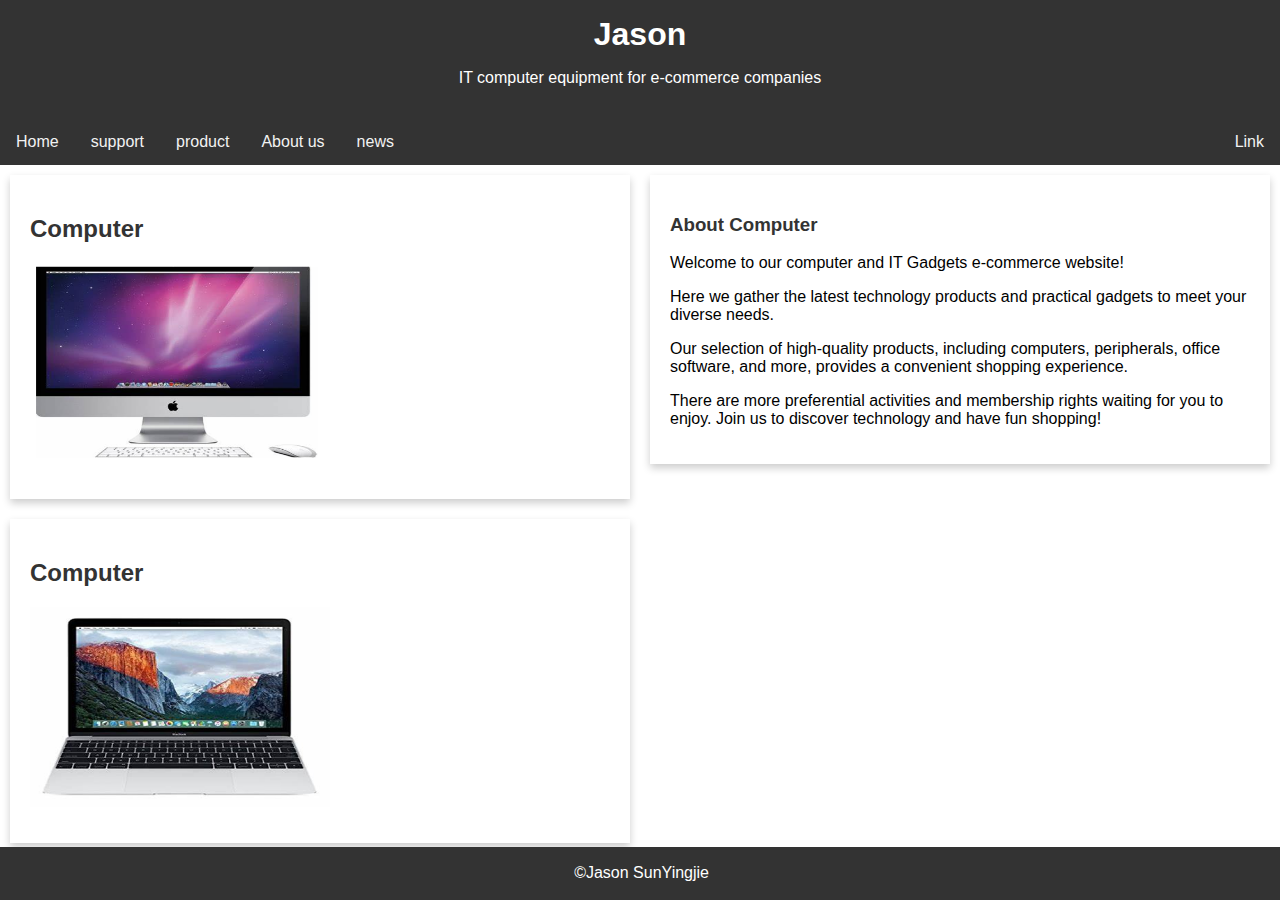
<file: index.html>
<!DOCTYPE html>  
<html>  
<head>  

    <link rel="stylesheet" href="common.css">
  
</head>  
<body>  
  
<div class="header">  
  <h1>Jason</h1>  
  <p>IT computer equipment for e-commerce companies</p>  
</div>  
  
<div class="topnav">  
  <a href="index.html">Home</a>  
  <a href="support.html">support</a>  
  <a href="product.html">product</a>  
  <a href="about us.html">About us</a>  
  <a href="news.html">news</a>  
  <a href="#about" style="float:right">Link</a>  
</div>  
  
<div class="row">  
  <div class="leftcolumn">  
    <div class="card">  
      <h2>Computer  </h2>  
      <div class="fakeimg" style="height:200px;">
      
      <img src="11.jpg" alt="Description of the image" width="300" height="200">

       </div>  
      <p>
      </p>  
    </div>  
    <div class="card">  
      <h2>Computer </h2>  
      <div class="fakeimg" style="height:200px;">
      
        <img src="22.jpg" alt="Description of the image" width="300" height="200">

      
      
      </div>  
      <p></p>  
    </div>  
  </div>  
  <div class="rightcolumn">  
    <div class="card">  
      <h3>About Computer</h3>  
      <p>Welcome to our computer and IT Gadgets e-commerce website!</p>
      <p>Here we gather the latest technology products and practical gadgets to meet your diverse needs.</p>
      <p>Our selection of high-quality products, including computers, peripherals, office software, and more, provides a convenient shopping experience.</p>
      <p>There are more preferential activities and membership rights waiting for you to enjoy. Join us to discover technology and have fun shopping!</p>
    </div>  
</div> 

   
  </div>  
</div>  
  
<div class="footer">  
  <p>©Jason SunYingjie</p>  
</div>  
  
</body>  
</html>
</file>
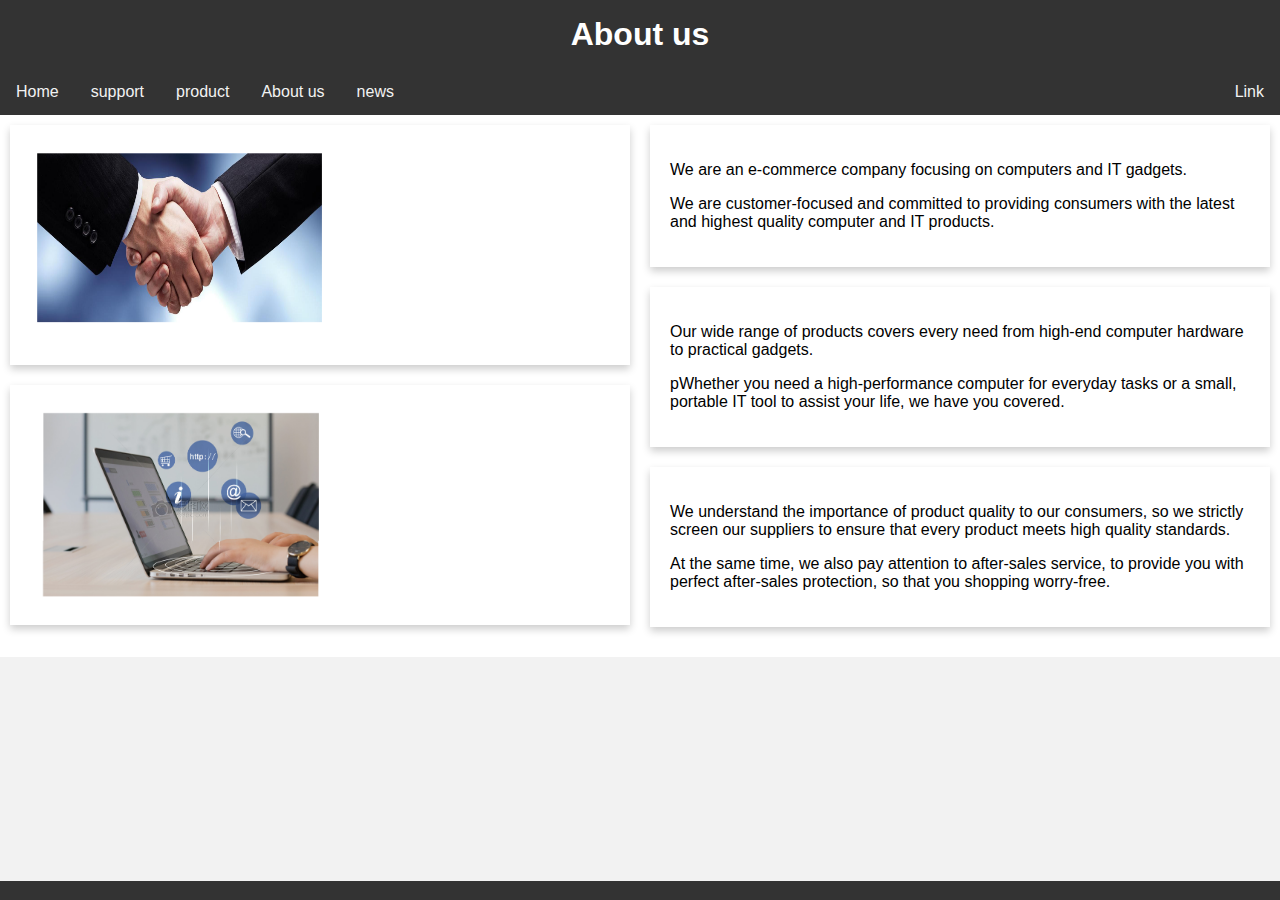
<file: about us.html>
<!DOCTYPE html>  
<html>  
<head>  
  

    <link rel="stylesheet" href="common.css">
  
</head>  
<body>  
  
<div class="header">  
  <h1>About us</h1>  
</div>  
  
<div class="topnav">  
    <a href="index.html">Home</a>  
    <a href="support.html">support</a>  
    <a href="product.html">product</a>  
    <a href="about us.html">About us</a>  
    <a href="news.html">news</a>  
    <a href="#about" style="float:right">Link</a>  
  </div> 
  
<div class="row">  
  <div class="leftcolumn">  
    <div class="card">  
      <div class="fakeimg" style="height:200px;">
      
      <img src="88.jpg" alt="Description of the image" width="300" height="200">

      </div> 
    </div>  
    <div class="card"> 
      <div class="fakeimg" style="height:200px;">
      
        <img src="99.jpg" alt="Description of the image" width="300" height="200">
      </div>  
    </div>  
  </div>  
  <div class="rightcolumn">  
    <div class="card">   
      <p>We are an e-commerce company focusing on computers and IT gadgets.</p>
      <p>We are customer-focused and committed to providing consumers with the latest and highest quality computer and IT products.</p>  

    </div>  
    <div class="card">  
      <p>Our wide range of products covers every need from high-end computer hardware to practical gadgets. </p>
      <p>pWhether you need a high-performance computer for everyday tasks or a small, portable IT tool to assist your life, we have you covered.</p>  
    </div>  
    <div class="card">  
        <p>We understand the importance of product quality to our consumers, so we strictly screen our suppliers to ensure that every product meets high quality standards. </p>
        <p>At the same time, we also pay attention to after-sales service, to provide you with perfect after-sales protection, so that you shopping worry-free.</p>  
      </div> 
  </div>  
</div>  
  
<div class="footer">  
  <p></p>  
</div>  
  
</body>  
</html>
</file>
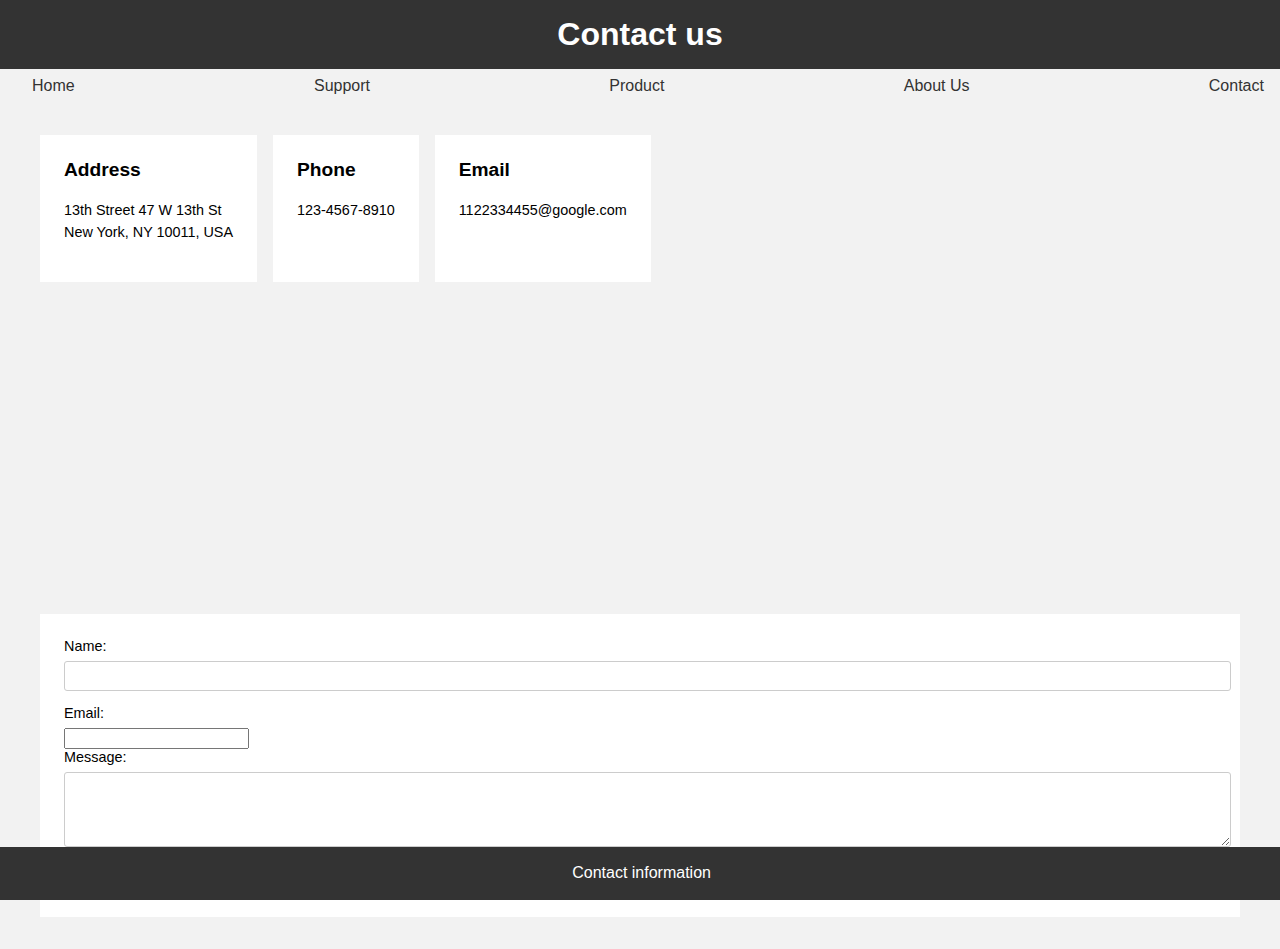
<file: news.html>
<!DOCTYPE html>
<html lang="en">
<head>
<meta charset="UTF-8">
<meta name="viewport" content="width=device-width, initial-scale=1.0">
<title>Contact Us - Your Company Name</title>


<link rel="stylesheet" href="common.css">


<script type="text/javascript" src="http://api.map.baidu.com/api?v=3.0&ak=YOUR_BAIDU_MAP_API_KEY"></script>

<style>
  #map {
    height: 300px; 
    width: 100%;   
  }
  @media (max-width: 768px) {
    #map {
      height: 200px; 
    }
  }
</style>

</head>
<body>

<header class="header">
  <h1>Contact us</h1>
</header>

<nav class="navbar">
  <a href="index.html">Home</a>
  <a href="support.html">Support</a>
  <a href="product.html">Product</a>
  <a href="about us.html">About Us</a>
  <a href="news.html" class="active">Contact</a>
</nav>

<main class="contact-container">
  <section class="contact-info">
    <div class="contact-info-item">
      <h3>Address</h3>
      <p>13th Street 47 W 13th St<br>New York, NY 10011, USA</p>
    </div>
    <div class="contact-info-item">
      <h3>Phone</h3>
      <p>123-4567-8910</p>
    </div>
    <div class="contact-info-item">
      <h3>Email</h3>
      <p>1122334455@google.com</p>
    </div>
  </section>
  
  <div id="map"></div>

  <form class="contact-form" action="submit.php" method="post">
    <label for="name">Name:</label>
    <input type="text" id="name" name="name" required>

    <label for="email">Email:</label>
    <input type="email" id="email" name="email" required>

    <label for="message">Message:</label>
    <textarea id="message" name="message" rows="4" required></textarea>

    <input type="submit" value="Send Message">
  </form>
</main>

<footer class="footer">
  <p>Contact information</p>
</footer>


<script>

  function loadBaiduMap() {
    var map = new BMap.Map("map"); 
    var point = new BMap.Point(-73.994662, 40.742245); 
    map.centerAndZoom(point, 15); 

    map.addControl(new BMap.NavigationControl());
    map.addControl(new BMap.ScaleControl());
    map.addControl(new BMap.OverviewMapControl());
    map.enableScrollWheelZoom(); 
  }

  if (document.addEventListener) {
    document.addEventListener('DOMContentLoaded', loadBaiduMap);
  } else if (document.attachEvent) {
    document.attachEvent('onreadystatechange', function () {
      if (document.readyState === 'complete') {
        loadBaiduMap();
      }
    });
  }
</script>

</body>
</html>
</file>
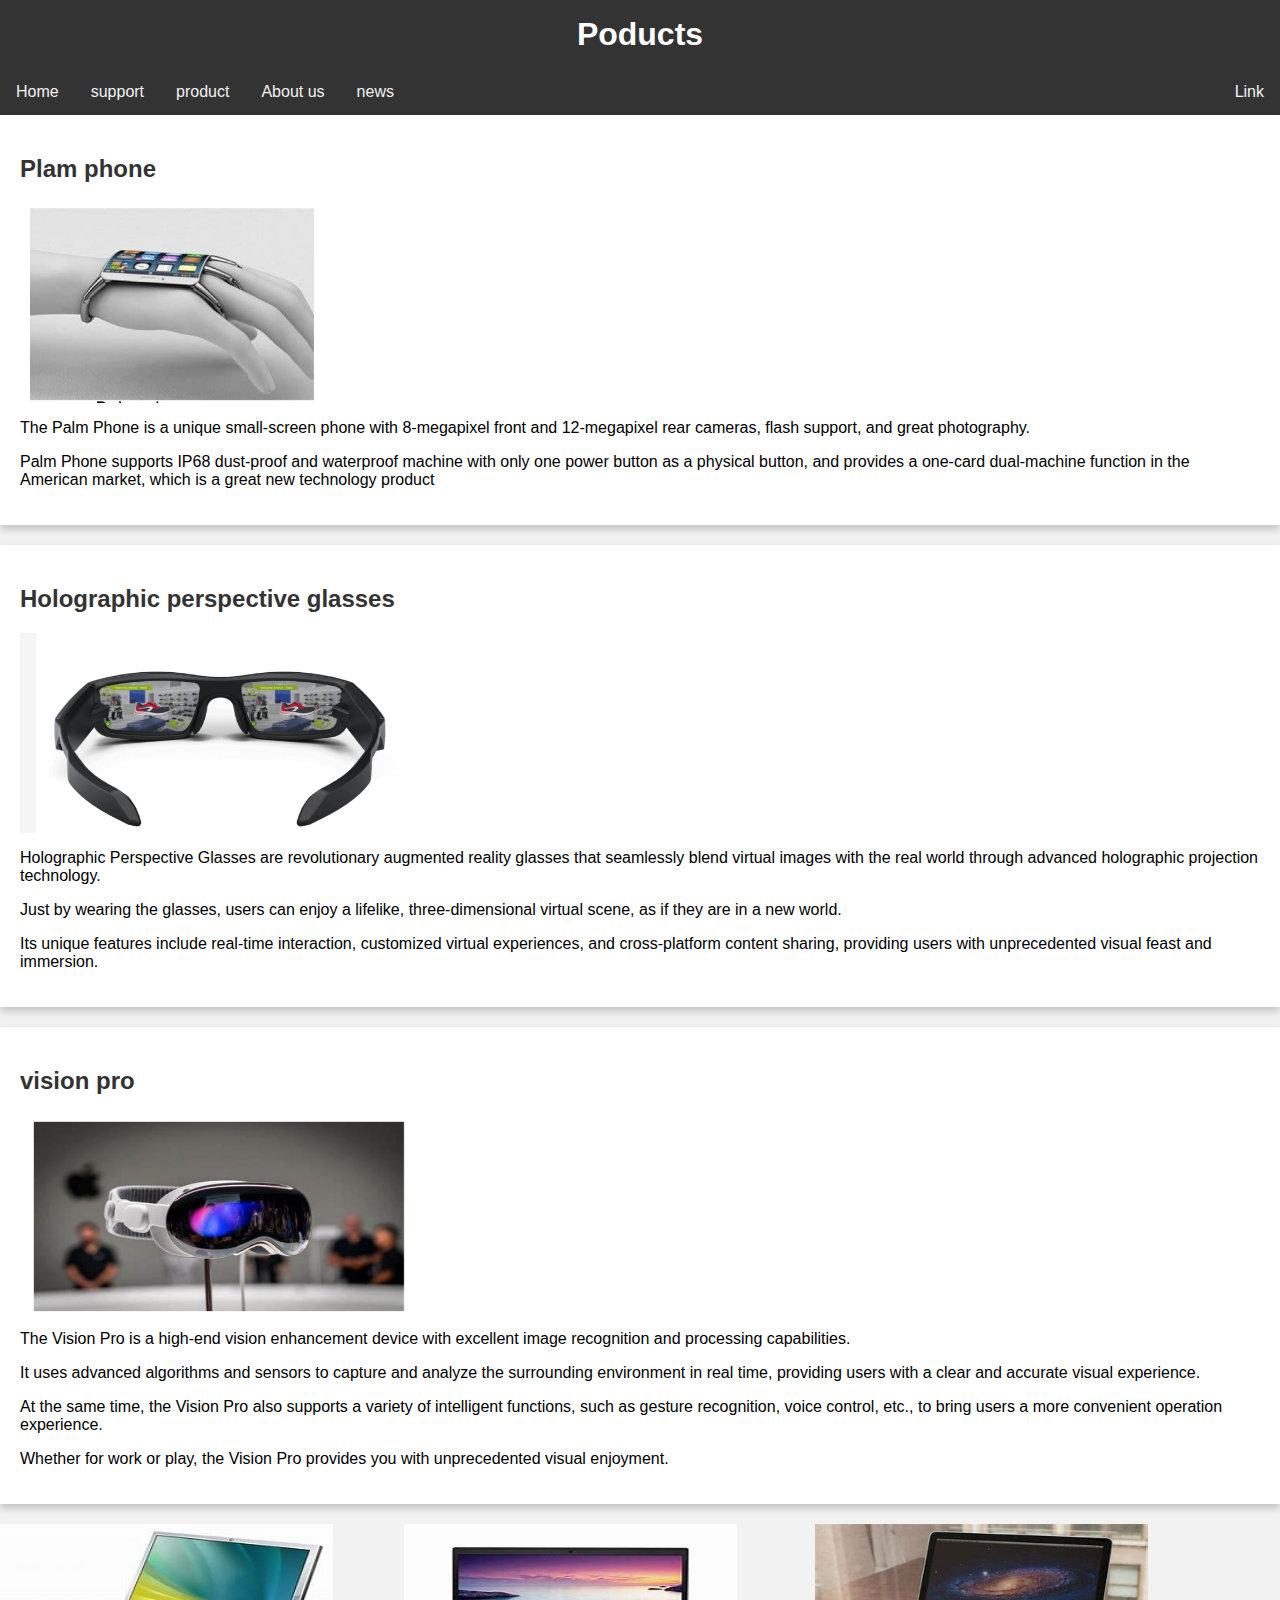
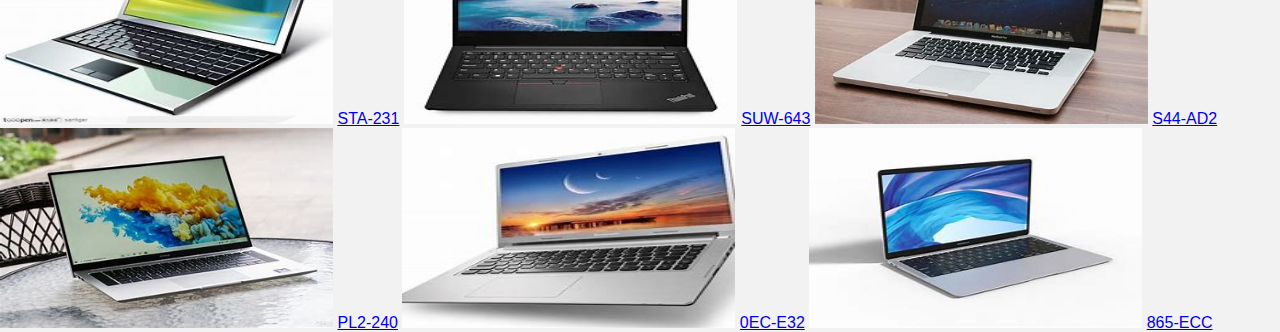
<file: product.html>
<!DOCTYPE html>  
<html>  
<head>  
  

    <link rel="stylesheet" href="common.css">
  
</head>  
<body>  
  
<div class="header">  
  <h1>Poducts </h1>  
</div>  

<div class="topnav">  
  <a href="index.html">Home</a>  
  <a href="support.html">support</a>  
  <a href="product.html">product</a>  
  <a href="about us.html">About us</a>  
  <a href="news.html">news</a>  
  <a href="#about" style="float:right">Link</a>  
</div>  
  
<div class="content">  
  <div class="card">  
    <h2>Plam phone</h2>  

    <div class="fakeimg" style="height:200px;">
    
        <img src="33.jpg" alt="Description of the image" width="300" height="200">
    
    
    </div>  
    <p>The Palm Phone is a unique small-screen phone with 8-megapixel front and 12-megapixel rear cameras, flash support, and great photography.</p>
    <p>Palm Phone supports IP68 dust-proof and waterproof machine with only one power button as a physical button, and provides a one-card dual-machine function in the American market, which is a great new technology product 
  </div>  

  <div class="card">  
    <h2>Holographic perspective glasses</h2>  
    <div class="fakeimg" style="height:200px;">
    
        <img src="44.jpg" alt="Description of the image" width="400" height="200">
    </div>  
    <p>Holographic Perspective Glasses are revolutionary augmented reality glasses that seamlessly blend virtual images with the real world through advanced holographic projection technology.</p>  
    <p>Just by wearing the glasses, users can enjoy a lifelike, three-dimensional virtual scene, as if they are in a new world.</p>
    <p>Its unique features include real-time interaction, customized virtual experiences, and cross-platform content sharing, providing users with unprecedented visual feast and immersion.</p>  
  </div>  

  <div class="card">  
    <h2>vision pro</h2>  
    <div class="fakeimg" style="height:200px;">
    
        <img src="55.jpg" alt="Description of the image" width="400" height="200">
    </div>  
    <p>The Vision Pro is a high-end vision enhancement device with excellent image recognition and processing capabilities.</p> 
    <p> It uses advanced algorithms and sensors to capture and analyze the surrounding environment in real time, providing users with a clear and accurate visual experience.</p> 
    <p> At the same time, the Vision Pro also supports a variety of intelligent functions, such as gesture recognition, voice control, etc., to bring users a more convenient operation experience.</p>
    <p> Whether for work or play, the Vision Pro provides you with unprecedented visual enjoyment.</p>  
  </div> 
      
  <div class="image-container">  
    <img src="111.jpg" alt="1" width="333" height="200">  
    <a href="https://www.example.com/sta-231" target="_blank">STA-231</a>  
    <img src="222.jpg" alt="2" width="333" height="200">  
    <a href="https://www.example.com/suw-643" target="_blank">SUW-643</a>  
    <img src="333.jpg" alt="3" width="333" height="200">  
    <a href="https://www.example.com/s44-ad2" target="_blank">S44-AD2</a>  
  </div>
    <div class="image-container">  
      <img src="444.jpg" alt="1" width="333" height="200">  
      <a href="https://www.example.com/product-pl2-240" target="_blank">PL2-240</a>  
      <img src="555.jpg" alt="2" width="333" height="200">  
      <a href="https://www.example.com/product-0ec-e32" target="_blank">0EC-E32</a>  
      <img src="666.jpg" alt="3" width="333" height="200">  
      <a href="https://www.example.com/product-865-ecc" target="_blank">865-ECC</a>  
    </div>
    
</div>  
  
</body>  
</html>
</file>
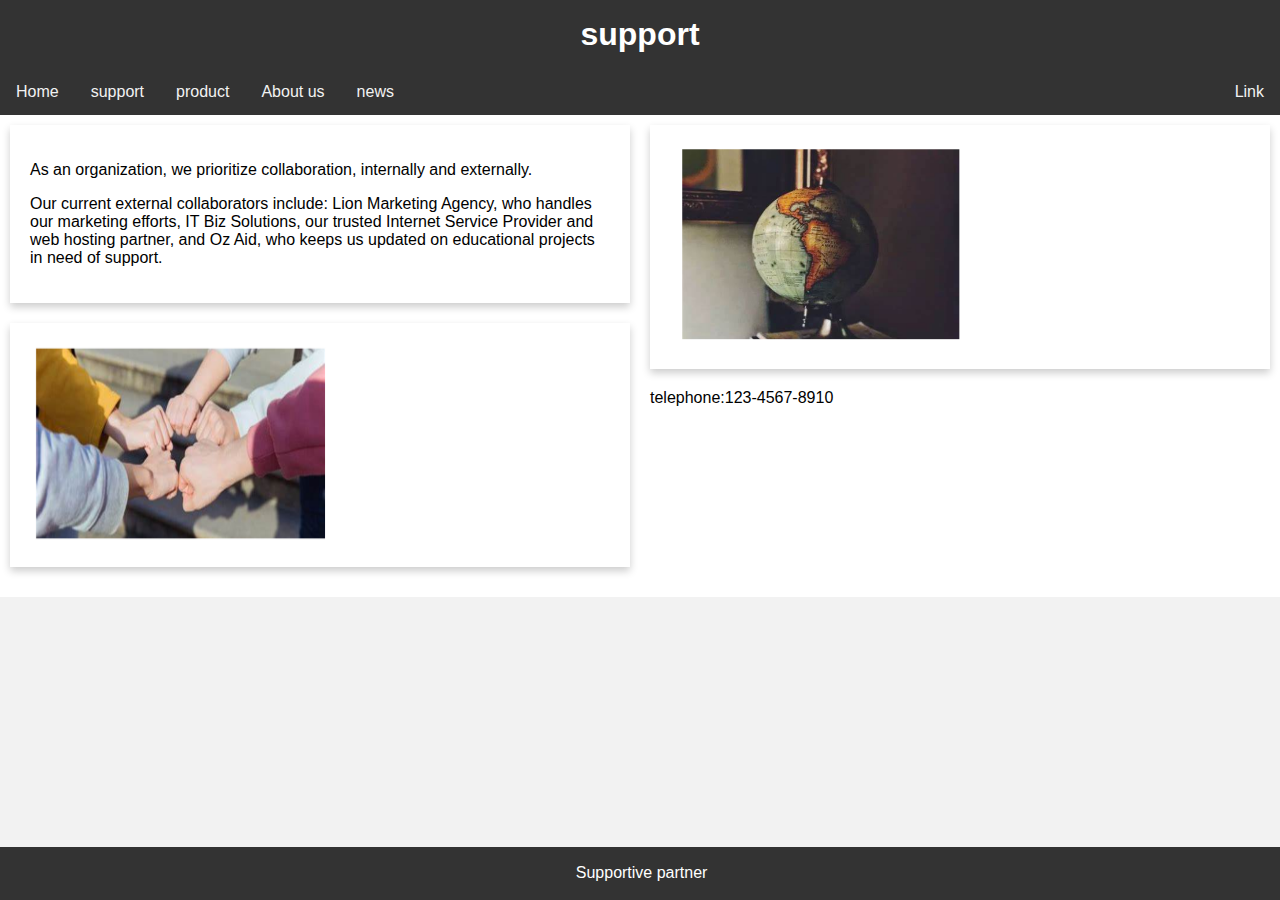
<file: support.html>
<!DOCTYPE html>
<html>
<head>
 

    <link rel="stylesheet" href="common.css">
</head>
<body>

<div class="header">
  <h1>support</h1>
</div>

<div class="topnav">  
  <a href="index.html">Home</a>  
  <a href="support.html">support</a>  
  <a href="product.html">product</a>  
  <a href="about us.html">About us</a>  
  <a href="news.html">news</a>  
  <a href="#about" style="float:right">Link</a>  
</div> 

<div class="row">
  <div class="leftcolumn">
    <div class="card">
      <p>As an organization, we prioritize collaboration, internally and externally. </p>
      <p>Our current external collaborators include:
        Lion Marketing Agency, who handles our marketing efforts,
        IT Biz Solutions, our trusted Internet Service Provider and web hosting partner,
        and Oz Aid, who keeps us updated on educational projects in need of support.</p>
    </div>
    <div class="card">
      <img src="77.jpg" alt="Description of the image" width="300" height="200">
    </div>
  </div>
  <div class="rightcolumn">
    <div class="card">
      <img src="66.jpg" alt="Description of the image" width="300" height="200">
    </div>
    <div class="custom">
      <p>telephone:123-4567-8910</p>
    </div>
  </div>
</div>

<div class="footer">
  <p> Supportive partner</p>
</div>

</body>
</html>
</file>
<file: common.css>
/* Global Styles */
body {
    font-family: Arial, sans-serif;
    margin: 0;
    padding: 0;
    background-color: #f4f4f4;
}

/* Header Styles */
.header {
    background-color: #333;
    color: white;
    padding: 10px;
    text-align: center;
}

/* Navigation Bar Styles */
.topnav {
    overflow: hidden;
    background-color: #333;
}

.topnav a {
    float: left;
    display: block;
    color: #f2f2f2;
    text-align: center;
    padding: 14px 16px;
    text-decoration: none;
}

.topnav a:hover {
    background-color: #ddd;
    color: black;
}

/* Main Content Styles */
.row {
    display: flex;
}

.leftcolumn, .rightcolumn {
    flex: 50%;
    background-color: #fff;
    padding: 10px;
    box-sizing: border-box;
}

.card {
    background-color: #fff;
    padding: 20px;
    margin-bottom: 20px;
    box-shadow: 0 4px 8px 0 rgba(0, 0, 0, 0.2);
}

.card h2, .card h3 {
    color: #333;
}

/* Footer Styles */
.footer {
    background-color: #333;
    color: white;
    text-align: center;
    padding: 2px;
    position: fixed;
    left: 0;
    bottom: 0;
    width: 100%;
}


/* Global Styles */
body {
  font-family: 'Roboto', sans-serif;
  margin: 0;
  padding: 0;
  background-color: #f2f2f2;
}

/* Header Styles */
.header {
  background-color: #333;
  color: #fff;
  padding: 1em;
  text-align: center;
}

.header h1 {
  margin: 0;
}

/* Navigation Bar Styles */
.navbar {
  background-color: #f2f2f2;
  display: flex;
  justify-content: space-between;
  align-items: center;
  padding: 0.5em 1em;
}

.navbar a {
  color: #333;
  text-decoration: none;
  margin-left: 1em;
}

.navbar a:hover {
  text-decoration: underline;
}

/* Contact Page Styles */
.contact-container {
  max-width: 1200px;
  margin: 0 auto;
  padding: 2em 1em;
}

.contact-info {
  display: flex;
  flex-wrap: wrap;
  gap: 1em;
}

.contact-info-item {
  flex-basis: calc(33.33% - ⅔em);
  background-color: #fff;
  box-shadow: 0 ¼em ½em rgba(0, 0, 0, 0.1);
  padding: 1.5em;
}

.contact-info-item h3 {
  font-size: 1.2em;
  margin-top: 0;
}

.contact-info-item p {
  font-size: 0.9em;
  line-height: 1.5;
}

.map-container {
  position: relative;
  padding-bottom: 56.25%;
  height: 0;
  overflow: hidden;
}

.map-container iframe {
  position: absolute;
  top: 0;
  left: 0;
  width: 100%;
  height: 100%;
}

.contact-form {
  background-color: #fff;
  box-shadow: 0 ¼em ½em rgba(0, 0, 0, 0.1);
  padding: 1.5em;
  margin-top: 2em;
}

.contact-form label {
  display: block;
  font-size: 0.9em;
  margin-bottom: 0.5em;
}

.contact-form input[type="text"],
.contact-form textarea {
  width: 100%;
  padding: 0.5em;
  margin-bottom: 1em;
  border: 1px solid #ccc;
  border-radius: 3px;
}

.contact-form input[type="submit"] {
  background-color: #333;
  color: #fff;
  padding: 0.5em 1em;
  border: none;
  border-radius: 3px;
  cursor: pointer;
}

.contact-form input[type="submit"]:hover {
  background-color: #555;
}

/* Footer Styles */
.footer {
  background-color: #333;
  color: #fff;
  text-align: center;
  padding: 0.1em;
}

.footer a {
  color: #fff;
  text-decoration: none;
}

.footer a:hover {
  text-decoration: underline;
}
</file>
